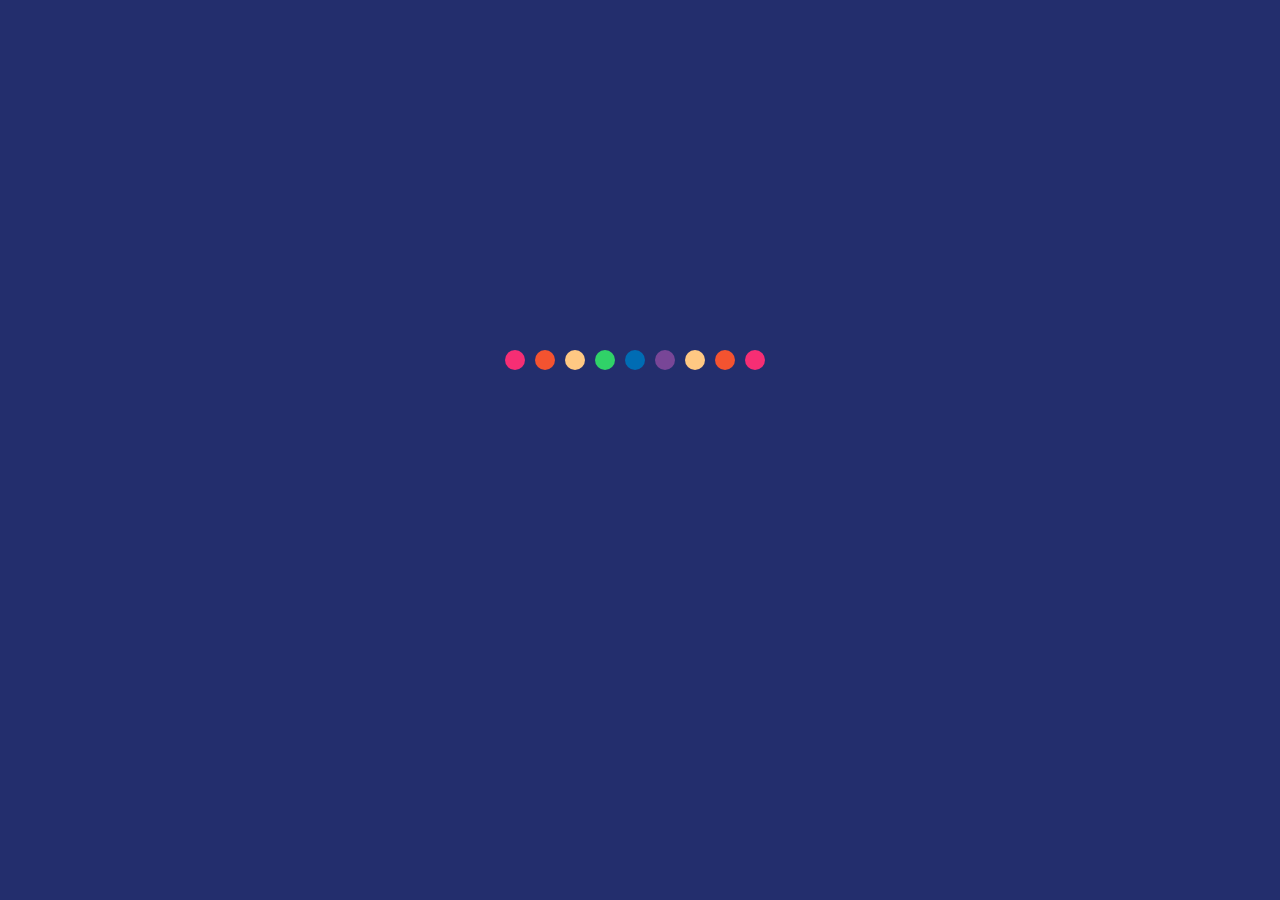
<file: src/main/resources/templates/index.html>
<!DOCTYPE html>
<html lang="en">
<head>
    <meta charset="UTF-8">
    <meta name="viewport" content="width=device-width, initial-scale=1.0">
    <meta http-equiv="X-UA-Compatible" content="ie=edge">
    <title>引导页</title>
    <style>
        *{
            padding: 0;
            margin: 0;
            list-style: none;
        }
        #he{
            /* width: 100%; */
            display: flex;/*弹性盒模型*/
            justify-content: center;/*主轴方向居中显示*/
            align-items: center;/*交叉轴方向居中显示*/
            height: 100vh;
            background-color: #232e6d;
        }
        ul{
            height: 200px;
        }
        li{
            float: left;
            width: 20px;
            height: 20px;
            border-radius: 20px;
            margin-right: 10px;
        }
        li:nth-child(1){
            background-color: #f62e74;
            animation: love1 4s infinite;
        }
        li:nth-child(2){
            background-color: #f45330;
            animation: love2 4s infinite;
            animation-delay: 0.15s;
        }
        li:nth-child(3){
            background-color: #ffc883;
            animation: love3 4s infinite;
            animation-delay: 0.3s;
        }
        li:nth-child(4){
            background-color: #30d268;
            animation: love4 4s infinite;
            animation-delay: 0.45s;
        }
        li:nth-child(5){
            background-color: #006cb4;
            animation: love5 4s infinite;
            animation-delay: 0.6s;
        }
        li:nth-child(6){
            background-color: #784697;
            animation: love4 4s infinite;
            animation-delay: 0.75s;
        }
        li:nth-child(7){
            background-color: #ffc883;
            animation: love3 4s infinite;
            animation-delay: 0.9s;
        }
        li:nth-child(8){
            background-color: #f45330;
            animation: love2 4s infinite;
            animation-delay: 1.05s;
        }
        li:nth-child(9){
            background-color: #f62e74;
            animation: love1 4s infinite;
            animation-delay: 1.2s;
        }
        @keyframes love1{
            30%,50%{height: 60px; transform: translateY(-30px);}
            75%,100%{height: 20px; transform: translateY(0);}
        }
        @keyframes love2{
            30%,50%{height: 125px; transform: translateY(-62.5px);}
            75%,100%{height: 20px; transform: translateY(0);}
            
        }
        @keyframes love3{
            30%,50%{height: 160px; transform: translateY(-75px);}
            75%,100%{height: 20px; transform: translateY(0);}
        }
        @keyframes love4{
            30%,50%{height: 180px; transform: translateY(-60px);}
            75%,100%{height: 20px; transform: translateY(0);}
        }
        @keyframes love5{
            30%,50%{height: 190px; transform: translateY(-45px);}
            75%,100%{height: 20px; transform: translateY(0);}
        }
    </style>
</head>
<body>
    <div id="he">
        <ul>
            <li></li>
            <li></li>
            <li></li>
            <li></li>
            <li></li>
            <li></li>
            <li></li>
            <li></li>
            <li></li>
        </ul>
    </div>
</body>

<script type="text/javascript">

    window.onload = function(){
        setTimeout(function () {
            window.location.href = "/menu/toMenu";
        },3000)
    }
</script>

</html>
</file>
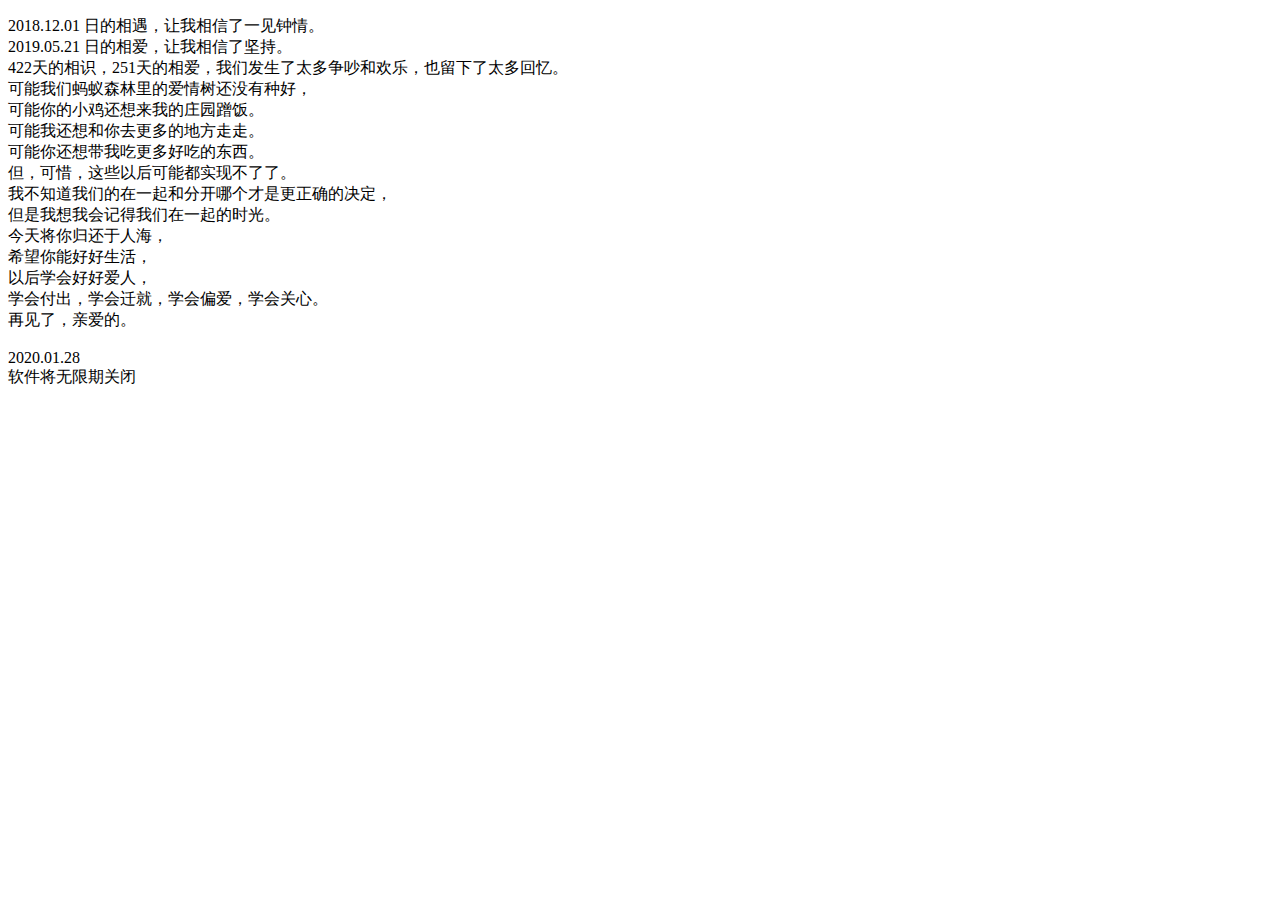
<file: src/main/resources/templates/user/goodbye.html>
<!DOCTYPE html>
<html lang="en">
<head>
    <meta charset="UTF-8">
    <meta name="viewport" content="width=device-width, initial-scale=1">
    <title>再见了。</title>
</head>
<body>

<p>
    2018.12.01 日的相遇，让我相信了一见钟情。<br>
    2019.05.21 日的相爱，让我相信了坚持。<br>
    422天的相识，251天的相爱，我们发生了太多争吵和欢乐，也留下了太多回忆。<br>
    可能我们蚂蚁森林里的爱情树还没有种好，<br>
    可能你的小鸡还想来我的庄园蹭饭。<br>
    可能我还想和你去更多的地方走走。<br>
    可能你还想带我吃更多好吃的东西。<br>
    但，可惜，这些以后可能都实现不了了。<br>
    我不知道我们的在一起和分开哪个才是更正确的决定，<br>
    但是我想我会记得我们在一起的时光。<br>
    今天将你归还于人海，<br>
    希望你能好好生活，<br>
    以后学会好好爱人，<br>
    学会付出，学会迁就，学会偏爱，学会关心。<br>
    再见了，亲爱的。<br>
    <br>
    2020.01.28 <br>
    软件将无限期关闭
</p>

</body>
</html>
</file>
